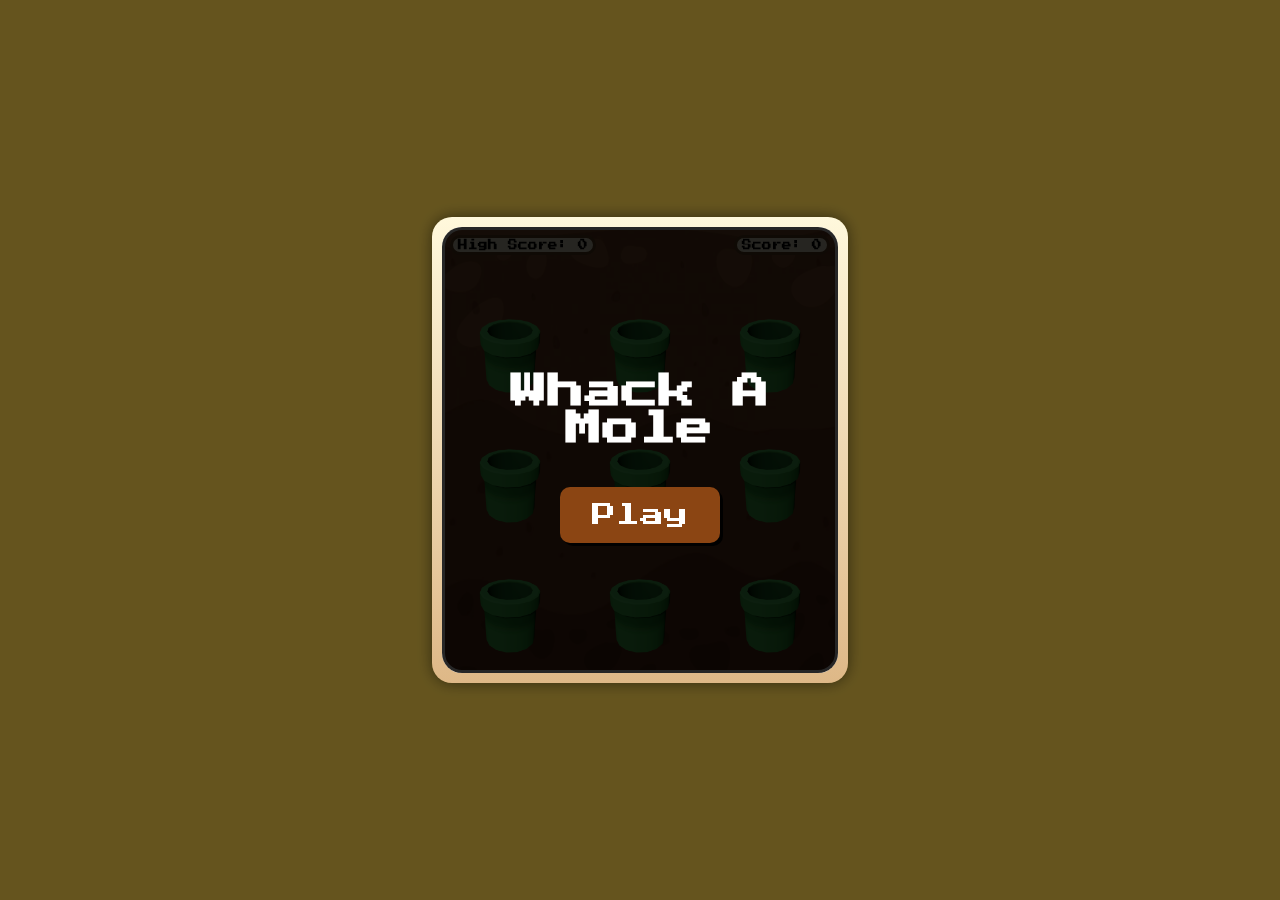
<file: whack-a-mole/index.html>
<!DOCTYPE html>
<html>
<head>
    <meta charset="UTF-8">
    <meta name="viewport" content="width=device-width, initial-scale=1.0">
    <title>Whack a mole</title>
    <link href="https://fonts.googleapis.com/css2?family=Press+Start+2P&display=swap" rel="stylesheet">
    <link rel="stylesheet" href="mole.css">
</head>
<body>  
  <dialog id="gameDialog">
        <div id="gameUI">
            <div id="highScoreBox">
                <h2 id="high-score">High Score: 0</h2>            
            </div>

            <div id="scoreBox">
                <h2 id="score">Score: 0</h2>
                <div id="scoreGain" class="score-gain">+10</div>
            </div>
            <div id="board"></div>
            <div id="overlay">
                <h1 class="game-title">Whack A Mole</h1>
                <div id="start-buttons">
                    <button id="playBtn">Play</button>
                </div>
            </div>
        </div>
    </dialog>
    <script src="mole.js"></script>
</body>
</html>
</file>
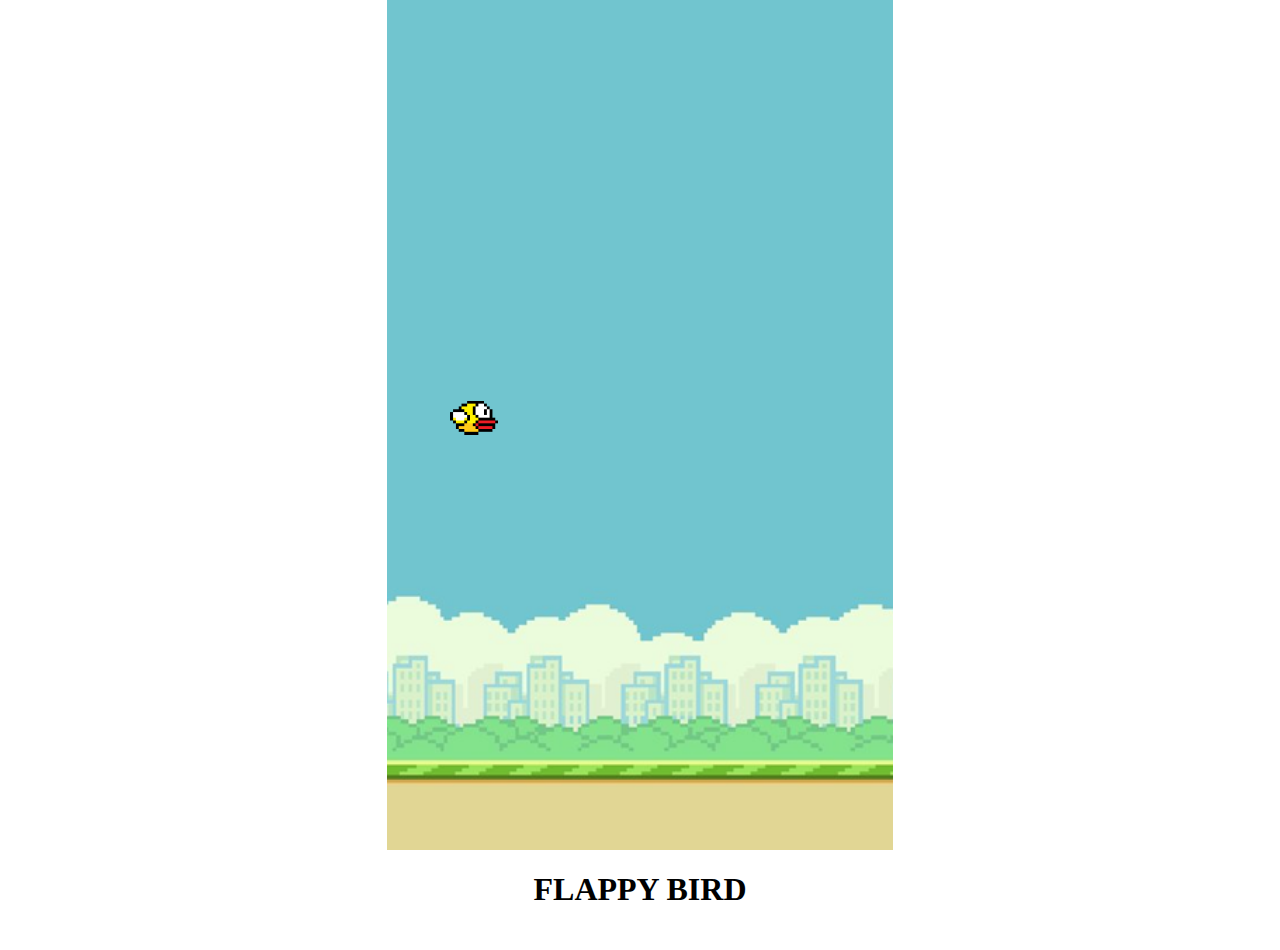
<file: flappyBird/flappybird.html>
<!DOCTYPE html>
<html lang="en">
<head>
    <meta charset="UTF-8">
    <meta name="viewport" content="width=device-width, initial-scale=1.0, maximum-scale=1.0, user-scalable=no">
    <title>Flappy Bird</title>
    <link rel="stylesheet" href="flappy.css">
    <link href="https://fonts.googleapis.com/css2?family=Press+Start+2P&display=swap" rel="stylesheet">
    <link rel="stylesheet" href="https://cdnjs.cloudflare.com/ajax/libs/font-awesome/6.4.0/css/all.min.css">
    <script src="flappy.js"></script>
</head>
<body>
    <div id="gameContainer">
        <canvas id="board"></canvas>
        <div id="startScreen">
            <h1 id="gameTitle">FLAPPY BIRD</h1>
            <button id="playButton">PLAY</button>
        </div>
        <button id="resetBtn" style="display: none;">
             <img src="restart.png" alt="Restart" />
        </button>
    </div>
    <div id="gameOverBox" style="display: none;">
        <p>GAME OVER</p>
    </div>
    
    <div id="scoreTextBox" style="display: none;">
        <p id="yourScoreText"></p>
        <p id="highScoreText"></p>
    </div>
</body>
</html>
</file>
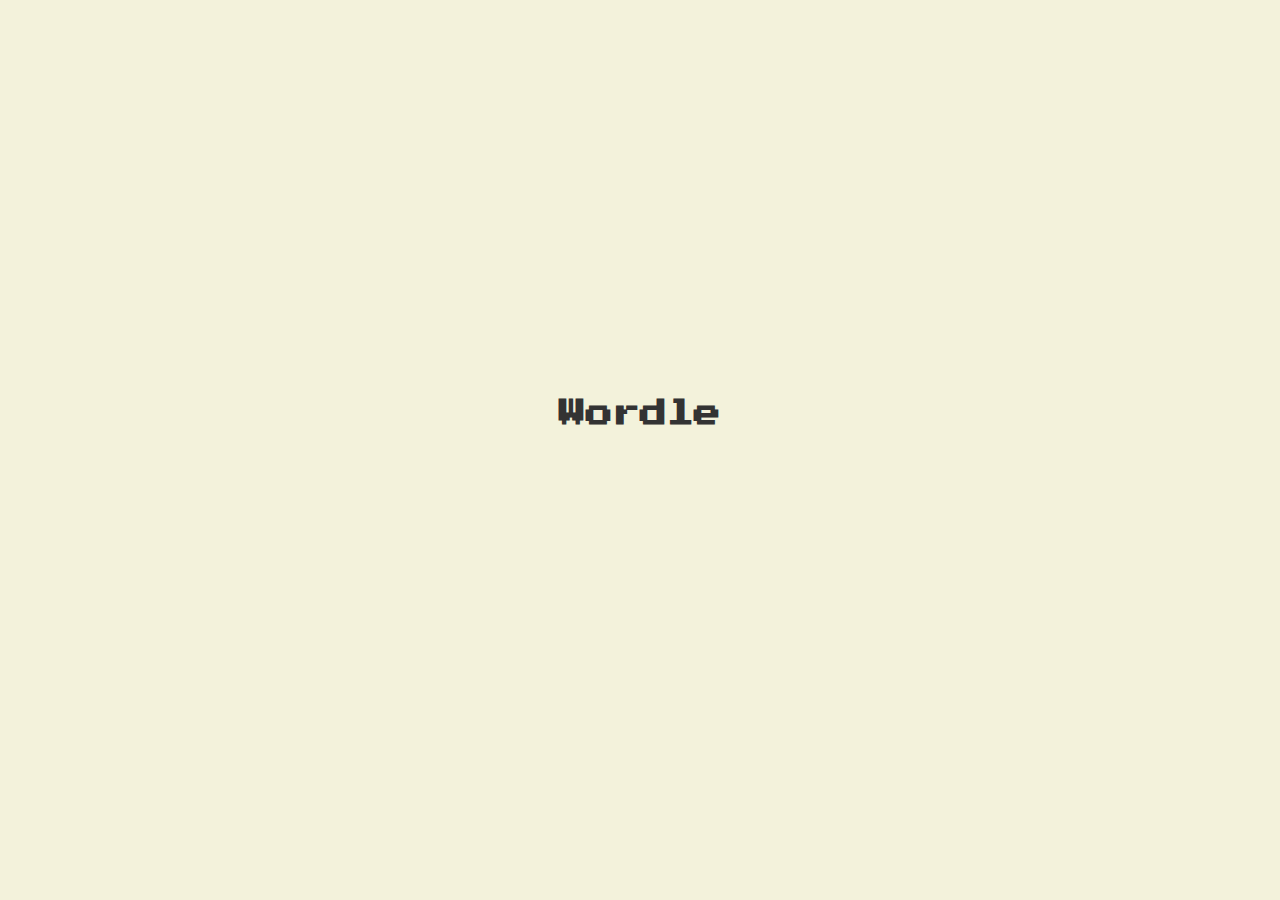
<file: wordle/wordle.html>
<!DOCTYPE html>
<html lang="en">
<head>
    <meta charset="UTF-8">
    <meta name="viewport" content="width=device-width, initial-scale=1.0">
    <title>Wordle</title>
    <link rel="stylesheet" href="https://cdnjs.cloudflare.com/ajax/libs/font-awesome/4.7.0/css/font-awesome.min.css">
    <link href="https://fonts.googleapis.com/css2?family=Press+Start+2P&display=swap" rel="stylesheet">
    <link rel="stylesheet" href="wordle.css">
</head>
<body>
    <button id="reset-btn" style="display: none;"><i class="fa fa-refresh" aria-hidden="true"></i></button>
    <h1>Wordle</h1>

    <div id="board"></div>
    <div id="keyboard" class="keyboard-container"></div>
    <button id="submitButton" style="display: none;">Submit</button>
    <div id="notification" class="notification"></div>

    <div id="resultDialog" class="dialog hidden">
        <div class="dialog-content">
            <span class="close-button" onclick="closeDialog()">&times;</span>
            <h2 id="dialog-title"></h2>
            <p><strong>Correct Word:</strong> <span id="correctWord"></span>
                <button id="playSound" style="display: none;" onclick="playSound()"><i class="fa fa-volume-up"></i></button>
            </p>
            <p><strong>Meaning:</strong> <span id="wordMeaning"></span></p>
            <button id="new-word-btn"><i class="fa fa-refresh" aria-hidden="true"></i>  Generate New Word</button>
        </div>
    </div>
    <script src="wordle.js"></script>
</body>
</html>
</file>
<file: whack-a-mole/mole.css>
body{
    font-family: 'Press Start 2P', cursive;
    text-align: center;
    background-color: #fcd34d;
    background-size: cover;
    cursor: url('../Images/mouse-pointer.cur'), auto;
}

#board{
    width: 390px;
    height: 390px;
    padding: 40px 0 10px 0;
    background: url(./soil.png);
    background-size: cover;
    border: 3px solid white;
    border-radius: 20px;
    margin: auto;
    display: flex;
    flex-wrap: wrap;
}

#board div {
    width: 130px;
    height: 130px;
    background: url('./pipe.png');
    background-size: cover;
}

#board div img {
    width: 60px;
    height: 70px;

    user-select: none;
    -moz-user-select: none;
    -webkit-user-drag: none;
    -webkit-user-select: none;
    -ms-user-select: none;
}

/* Retro brown button */
#startBtn {
    font-size: 2.5rem;
    padding: 1rem 2rem;
    background-color: #8B4513; /* SaddleBrown */
    color: #fff8dc; /* Cornsilk */
    border: 4px solid #654321; /* Darker brown */
    border-radius: 12px;
    font-family: 'Press Start 2P', cursive;
    text-shadow: 1px 1px #000;
    box-shadow: 4px 4px #000;
    cursor: pointer;
    transition: transform 0.1s ease;        
}

#startBtn:active {
    transform: translate(2px, 2px);
    box-shadow: 2px 2px #000;
}

/* Dialog background */
dialog {
    border: none;
    border-radius: 20px;
    background: linear-gradient(to bottom, #fff8dc, #deb887); /* Cornsilk to BurlyWood */
    padding: 10px;
    box-shadow: 0 0 15px rgba(0, 0, 0, 0.5);
    font-family: 'Press Start 2P', cursive;
}

dialog::backdrop {
    background: rgba(0, 0, 0, 0.6);
}

#scoreBox {
    position: absolute;
    top: 8px;
    right: 8px;
    background-color: #fff8dc;
    border: 3px solid #654321;
    border-radius: 20px;
    padding: 2px 5px;
    font-family: 'Press Start 2P', cursive;
}

#score {
    position: static;
    font-size: 0.6rem;
    color: #000;
    margin: 0;
}

#highScoreBox {
    position: absolute;
    top: 8px;
    left: 8px;
    background-color: #fff8dc;
    border: 3px solid #654321;
    border-radius: 20px;
    padding: 2px 5px;
    font-family: 'Press Start 2P', cursive;
}

#high-score {
    position: static;
    font-size: 0.6rem;
    color: #000;
    margin: 0;
}

/* Game UI container */
#gameUI {
    position: relative;
    width: fit-content;
    margin: auto;
}

/* Overlay */
#overlay {
    position: absolute;
    inset: 0;
    background: rgba(0, 0, 0, 0.85);
    color: white;
    z-index: 2;
    display: flex;
    flex-direction: column;
    justify-content: center;
    align-items: center;
    border-radius: 20px;
}

.game-title {
    font-size: 2.3rem;
    margin-bottom: 2rem;
    font-family: 'Press Start 2P', cursive;
}

#start-buttons button {
    font-size: 1.5rem;
    padding: 1rem 2rem;
    margin: 0.5rem;
    border: none;
    border-radius: 10px;
    background-color: #8B4513;
    color: white;
    cursor: pointer;
    box-shadow: 3px 3px #000;
    font-family: 'Press Start 2P', cursive;
    cursor: url('../Images/click-pointer.cur'), pointer;
}

#start-buttons button:hover {
    background-color: #A0522D;
}

.final-score {
    font-size: 1rem;
    margin-bottom: 1rem;
    color: #fcd34d;
    font-family: 'Press Start 2P', cursive;
}

.score-gain {
    position: absolute;
    top: 0;
    right: 0;
    transform: translate(50%, -50%);
    font-size: 0.5rem;
    color: #00ff00;
    font-weight: bold;
    opacity: 0;
    pointer-events: none;
    animation: none;
}

@keyframes gainFade {
    0% {
        opacity: 1;
        transform: translate(50%, -50%) scale(1);
    }
    100% {
        opacity: 0;
        transform: translate(50%, -120%) scale(1.5);
    }
}

@media (max-width: 400px) {

    #gameUI{
        width: 90vw;
        height: 79vh;
    }

    #board{
        width: 85vw;
        height: 70vh;
        margin: 5px;
    }

    #highScoreBox{
        left: 14px;
    }

    #scoreBox{
        right: 16px;
    }

    #board div{
        width: 26vw;
        height: 15vh;
    }

    #board div img {
        margin-left: 15px;
        width: 18vw;
        height: 8vh;
    }
    
}
</file>
<file: flappyBird/flappy.css>
body, html {
    width: 100%;
    height: 100%;
    overflow: hidden;      /* prevents scrollbars */
    display: flex;
    justify-content: center;
    align-items: center;   /* centers the canvas */
    text-align: center;

    touch-action: manipulation;
    -webkit-user-select: none;
    -ms-user-select: none;
    user-select: none;
    -webkit-touch-callout: none;
}

#gameContainer {
    position: relative;
}

#board {
    display: block;
}

#resetBtn {
    position: absolute;
    bottom: 40px;
    left: 50%;
    transform: translateX(-50%);
    width: 80px;
    height: 80px;
    padding: 0;
    background: linear-gradient(to bottom, #ffd700, #e6ac00);
    border: 4px solid black;
    border-radius: 12px;
    box-shadow: 0 6px #000000;
    cursor: pointer;
    z-index: 10;
    display: flex;
    align-items: center;
    justify-content: center;
}

#resetBtn img {
    width: 100%;
    height: 100%;
    object-fit: contain;
    pointer-events: none;
}

#resetBtn:active {
    box-shadow: 0 2px #b8860b;
    transform: translateX(-50%) translateY(4px);
}

#gameOverBox,
#scoreTextBox {
    position: absolute;
    left: 50%;
    transform: translateX(-50%);
    background: linear-gradient(to top, #ffa380, #ffdc00);
    border: 4px solid black;
    padding: 10px 20px;
    text-align: center;
    font-family: 'Press Start 2P', cursive;
    font-size: 18px;
    color: black;    
    z-index: 20;
    border-radius: 12px;
}

#gameOverBox {
    top: 30%;
}

#gameOverBox p{
    margin: 0;
}

#scoreTextBox {
    top: 45%;
}

#yourScoreText,
#highScoreText {
    white-space: nowrap;
    font-size: 16px;
    margin: 8px 0;
}
</file>
<file: wordle/wordle.css>
* {
    margin: 0;
    padding: 0;
    box-sizing: border-box;
    cursor: url('../Images/mouse-pointer.cur'), auto;
}

html, body {
    height: 100%;
    font-family: 'Segoe UI', Tahoma, Geneva, Verdana, sans-serif;
    background-color: #f3f2db;
    color: #000;
    overflow: hidden;
}

body {
    display: flex;
    flex-direction: column;
    justify-content: center;
    align-items: center;
    padding: 10px;
}

.d-flex {
    display: flex;
}

h1 {
    margin-bottom: 13px;
    color: #333;
    font-size: 1.7rem;
    font-family: 'Press Start 2P', cursive;
}

#board {
    display: grid;
    grid-template-rows: repeat(6, auto);
    gap: 6px;
    justify-content: center;
    margin-bottom: 10px;
    max-width: 100vw;
    flex-shrink: 0;
}

.row {
    display: flex;
    justify-content: center;
    gap: 6px;
}

.box {
    width: 45px;
    height: 45px;
    text-align: center;
    font-size: 20px;
    font-weight: bold;
    text-transform: uppercase;
    border: 2px solid #2d2d2d;
    background-color: #fff8dc;
    color: #000;
    box-shadow: 1px 1px #bbb;
    flex-shrink: 0;
}

.box:focus {
    outline: none;
    border-color: #222;
}

#keyboard {
    display: flex;
    flex-direction: column;
    align-items: center;
    gap: 6px;
    padding: 10px;
}

.keyboard-row {
    display: flex;
    justify-content: center;
    gap: 6px;
}

.key {
    padding: 7px 7px;
    background-color: #ffdead;
    border: 2px solid #2d2d2d;
    border-radius: 4px;
    font-weight: bold;
    font-size: 15px;
    min-width: 36px;
    text-transform: uppercase;
    cursor: url('../Images/click-pointer.cur'), pointer;
    color: #111;
    transition: background-color 0.2s ease;
    box-shadow: 1px 1px #000;
}

.key:active {
    background-color: #f4a460;
    box-shadow: inset 2px 2px #000;
}

/* .key, .key:active {
    box-shadow: none;
} */

.key:disabled,
.key:disabled:active {
    pointer-events: none;
    background-color: #ddd;
    color: #888;
    cursor: not-allowed;
    box-shadow: none;
}

.disabled-key {
    background-color: #e6e6e6;
    color: #999;
    pointer-events: none;
    cursor: not-allowed;
}

.key-enter,
.key-backspace {
    flex: 2;
    min-width: 45px;
    max-width: 90px;
    padding: 0;
    display: flex;
    align-items: center;
    justify-content: center;  
    padding: 0 10px;
}

.notification {
    position: fixed;
    top: 20px;
    left: 50%;
    transform: translateX(-50%);
    background-color: rgba(255, 204, 204, 0.95);
    /* light red with transparency */
    color: #b30000;
    /* dark red text */
    padding: 12px 20px 12px 40px;
    /* space for icon */
    border: 1px solid darkred;
    border-radius: 5px;
    font-size: 16px;
    font-weight: 500;
    box-shadow: 0 2px 6px rgba(0, 0, 0, 0.2);
    opacity: 0;
    pointer-events: none;
    transition: opacity 0.4s ease;
    z-index: 1000;
    background-image: url("data:image/svg+xml,%3Csvg fill='darkred' xmlns='http://www.w3.org/2000/svg' height='20' width='20' viewBox='0 0 24 24'%3E%3Cpath d='M1 21h22L12 2 1 21zm12-3h-2v-2h2v2zm0-4h-2v-4h2v4z'/%3E%3C/svg%3E");
    background-repeat: no-repeat;
    background-size: 20px;
    background-position: 12px center;
}

.notification.show {
    opacity: 1;
}

input.box:disabled {
    background-color: #e0e0e0;
    cursor: not-allowed;
}

.dialog {
    position: fixed;
    top: 0;
    left: 0;
    width: 100%;
    height: 100%;
    background-color: rgba(0, 0, 0, 0.4);
    display: flex;
    justify-content: center;
    align-items: center;
    z-index: 999;
}

.dialog-content {
    background-color: #fff8dc;
    border: 2px solid #2d2d2d;
    border-radius: 4px;
    padding: 20px;
    width: 300px;
    box-shadow: 0 0 10px rgba(0, 0, 0, 0.3);
    position: relative;
    animation: fadeIn 0.3s ease-in-out;
}

.dialog-content h2 {
    margin-top: 0;
    color: #b00020;
}

.dialog-content p {
    margin: 10px 0;
}

.close-button {
    position: absolute;
    right: 10px;
    top: 5px;
    font-size: 20px;
    cursor: url('../Images/click-pointer.cur'), pointer;
    color: #555;
}

.hidden {
    display: none;
}

#new-word-btn {
    display: block;
    margin: 20px auto 0 auto;
    padding: 8px 16px;
    font-size: 0.rem;
    color: white;
    background-color: #007bff;
    border: 1px solid #2d2d2d;
    border-radius: 4px;
    cursor: url('../Images/click-pointer.cur'), pointer;
    transition: background-color 0.2s ease;
    font-weight: 500;
    box-shadow: 1px 1px #000;
}

#new-word-btn:hover {
    background-color: #0056b3;
    border-color: #0056b3;
}

#reset-btn {
    position: absolute;
    display: block;
    top: 5px;
    left: 5px;    
    padding: 8px 8px;
    font-size: 0.9rem;
    color: white;
    background-color: #007bff;
    border: 1px solid #2d2d2d;
    box-shadow: 1px 1px #000;
    border-radius: 4px;
    cursor: url('../Images/click-pointer.cur'), pointer;
    transition: background-color 0.2s ease;
    font-weight: 500;
}

#reset-btn:hover {
    background-color: #0056b3;
    border-color: #0056b3;
}

input.box:disabled {
    background-color: #f0e8e0;
    color: #000;
    cursor: not-allowed;
}

#playSound{    
    color: #3b5028;
    background: none;
    border: none;
    padding: 10px;
    cursor: url('../Images/click-pointer.cur'), pointer;
    position: absolute;
    top: 55px;
    right: 30px;
}

@keyframes fadeIn {
    from {
        opacity: 0;
        transform: scale(0.9);
    }

    to {
        opacity: 1;
        transform: scale(1);
    }
}


@media (max-width: 490px) {

    .box {
        width: 50px;
        height: 50px;
        font-size: 1.7rem;
    }
    .key {
        min-width: 26px;
        font-size: 1rem;
        padding: 15px 7px;
    }
    #keyboard {
        gap: 4px;
    }

    .key-enter,
    .key-backspace {
        flex: 2;
        min-width: 45px;
        max-width: 90px;
        padding: 0;
        display: flex;
        align-items: center;
        justify-content: center;  
    }

    .key-enter .enter-text {
        font-size: 0.65rem;
    }

    .notification {
        font-size: 12px;
        font-weight: 500;        
    }
}

@media (max-width: 350px) {    
    .key {
        min-width: 26px;
        font-size: 0.85rem;
        padding: 15px 5px;
    }    
}
</file>
